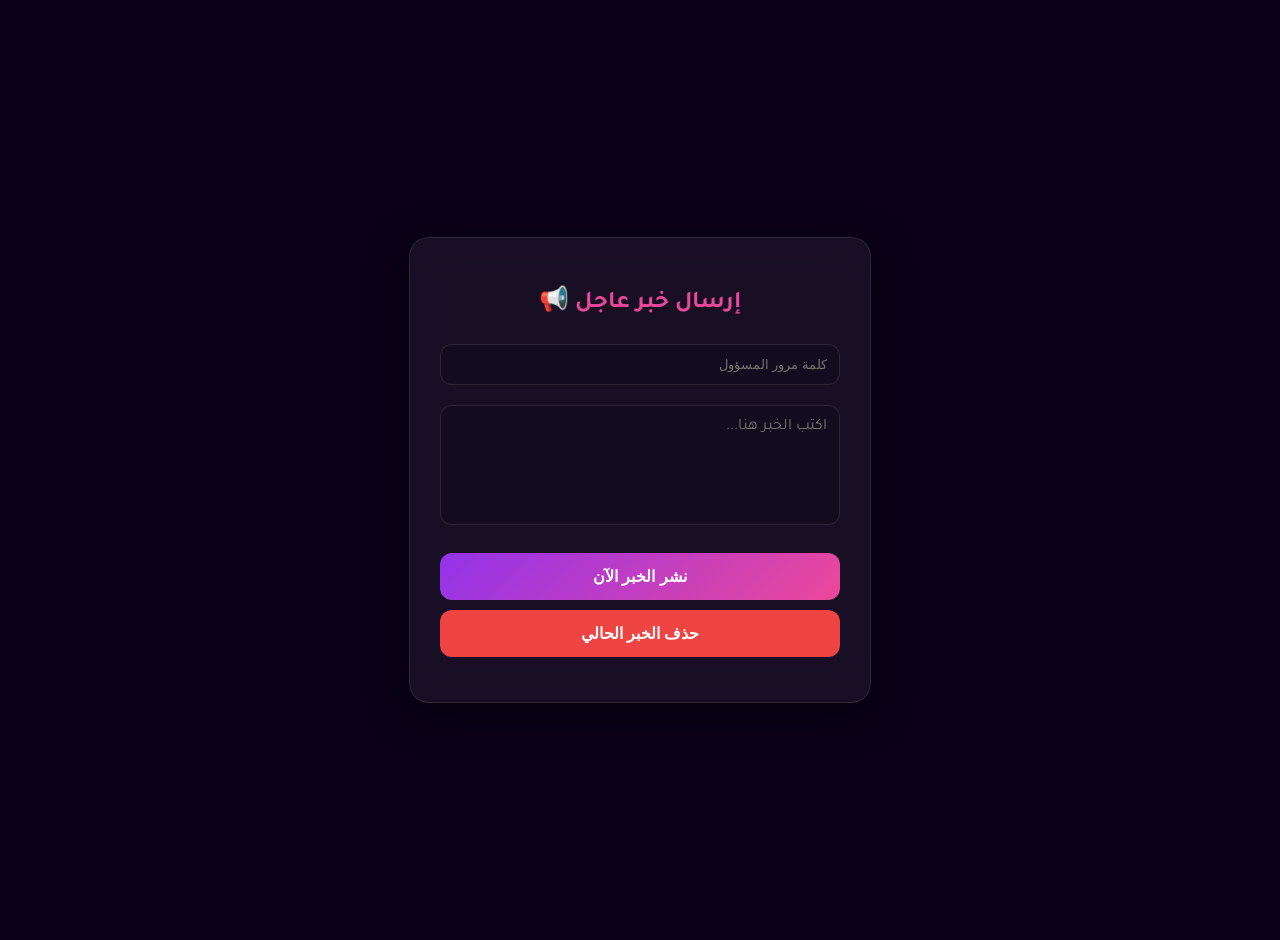
<file: admin_news.html>
<!DOCTYPE html>
<html lang="ar" dir="rtl">
<head>
    <meta charset="UTF-8">
    <meta name="viewport" content="width=device-width, initial-scale=1.0">
    <title>لوحة التحكم - أخبار المنهج</title>
    <link href="https://fonts.googleapis.com/css2?family=Tajawal:wght@400;700;800&display=swap" rel="stylesheet">
    <style>
        :root {
            --bg: #0a0118;
            --card: rgba(255, 255, 255, 0.06);
            --accent: #ec4899;
            --text: #f0e6ff;
        }
        body {
            font-family: 'Tajawal', sans-serif;
            background: var(--bg);
            color: var(--text);
            display: flex;
            align-items: center;
            justify-content: center;
            min-height: 100vh;
            margin: 0;
            padding: 20px;
        }
        .admin-card {
            background: var(--card);
            backdrop-filter: blur(20px);
            border: 1px solid rgba(255, 255, 255, 0.1);
            padding: 30px;
            border-radius: 20px;
            width: 100%;
            max-width: 400px;
            box-shadow: 0 10px 40px rgba(0,0,0,0.5);
        }
        h1 { font-size: 1.5rem; text-align: center; margin-bottom: 25px; color: var(--accent); }
        textarea {
            width: 100%;
            height: 120px;
            background: rgba(0,0,0,0.2);
            border: 1px solid rgba(255,255,255,0.1);
            border-radius: 12px;
            color: white;
            padding: 12px;
            font-family: inherit;
            font-size: 1rem;
            resize: none;
            outline: none;
            margin-bottom: 20px;
            box-sizing: border-box;
        }
        input {
            width: 100%;
            padding: 12px;
            background: rgba(0,0,0,0.2);
            border: 1px solid rgba(255,255,255,0.1);
            border-radius: 12px;
            color: white;
            margin-bottom: 20px;
            outline: none;
            box-sizing: border-box;
        }
        button {
            width: 100%;
            padding: 14px;
            background: linear-gradient(135deg, #9333ea, #ec4899);
            border: none;
            border-radius: 12px;
            color: white;
            font-weight: bold;
            cursor: pointer;
            font-size: 1rem;
            transition: 0.3s;
        }
        button:hover { transform: translateY(-2px); opacity: 0.9; }
        .status { text-align: center; margin-top: 15px; font-size: 0.9rem; }
        .success { color: #22c55e; }
        .error { color: #ef4444; }
    </style>
</head>
<body>
    <div class="admin-card">
        <h1>إرسال خبر عاجل 📢</h1>
        <input type="password" id="admin-pass" placeholder="كلمة مرور المسؤول">
        <textarea id="news-text" placeholder="اكتب الخبر هنا..."></textarea>
        <button onclick="publishNews()">نشر الخبر الآن</button>
        <button onclick="deleteNews()" style="background: #ef4444; margin-top: 10px;">حذف الخبر الحالي</button>
        <div id="status" class="status"></div>
    </div>

    <script>
        const FIREBASE_DB = 'https://almnhag-f48fd-default-rtdb.firebaseio.com';

        async function deleteNews() {
            const pass = document.getElementById('admin-pass').value;
            const status = document.getElementById('status');

            if (!pass) {
                status.textContent = "يرجى إدخال كلمة المرور للحذف";
                status.className = "status error";
                return;
            }

            if (pass !== "amr123") {
                status.textContent = "كلمة المرور خاطئة";
                status.className = "status error";
                return;
            }

            if (!confirm("هل أنت متأكد من حذف الخبر؟ سيختفي من عند جميع الطلاب.")) return;

            status.textContent = "جاري الحذف...";
            try {
                const resp = await fetch(`${FIREBASE_DB}/app_news.json`, { method: 'DELETE' });
                if (resp.ok) {
                    status.textContent = "✅ تم حذف الخبر بنجاح!";
                    status.className = "status success";
                }
            } catch (err) {
                status.textContent = "❌ فشل الحذف.";
                status.className = "status error";
            }
        }

        async function publishNews() {
            const pass = document.getElementById('admin-pass').value;
            const text = document.getElementById('news-text').value;
            const status = document.getElementById('status');

            if (!pass || !text) {
                status.textContent = "يرجى ملء جميع الحقول";
                status.className = "status error";
                return;
            }

            // Simple check (you can change this password)
            if (pass !== "amr123") {
                status.textContent = "كلمة المرور خاطئة";
                status.className = "status error";
                return;
            }

            status.textContent = "جاري النشر...";
            status.className = "status";

            try {
                const resp = await fetch(`${FIREBASE_DB}/app_news.json`, {
                    method: 'PUT',
                    body: JSON.stringify({ text, timestamp: Date.now() }),
                    headers: { 'Content-Type': 'application/json' }
                });

                if (resp.ok) {
                    status.textContent = "✅ تم نشر الخبر بنجاح!";
                    status.className = "status success";
                    document.getElementById('news-text').value = "";
                } else {
                    throw new Error();
                }
            } catch (err) {
                status.textContent = "❌ فشل النشر. تأكد من الإنترنت.";
                status.className = "status error";
            }
        }
    </script>
</body>
</html>
</file>
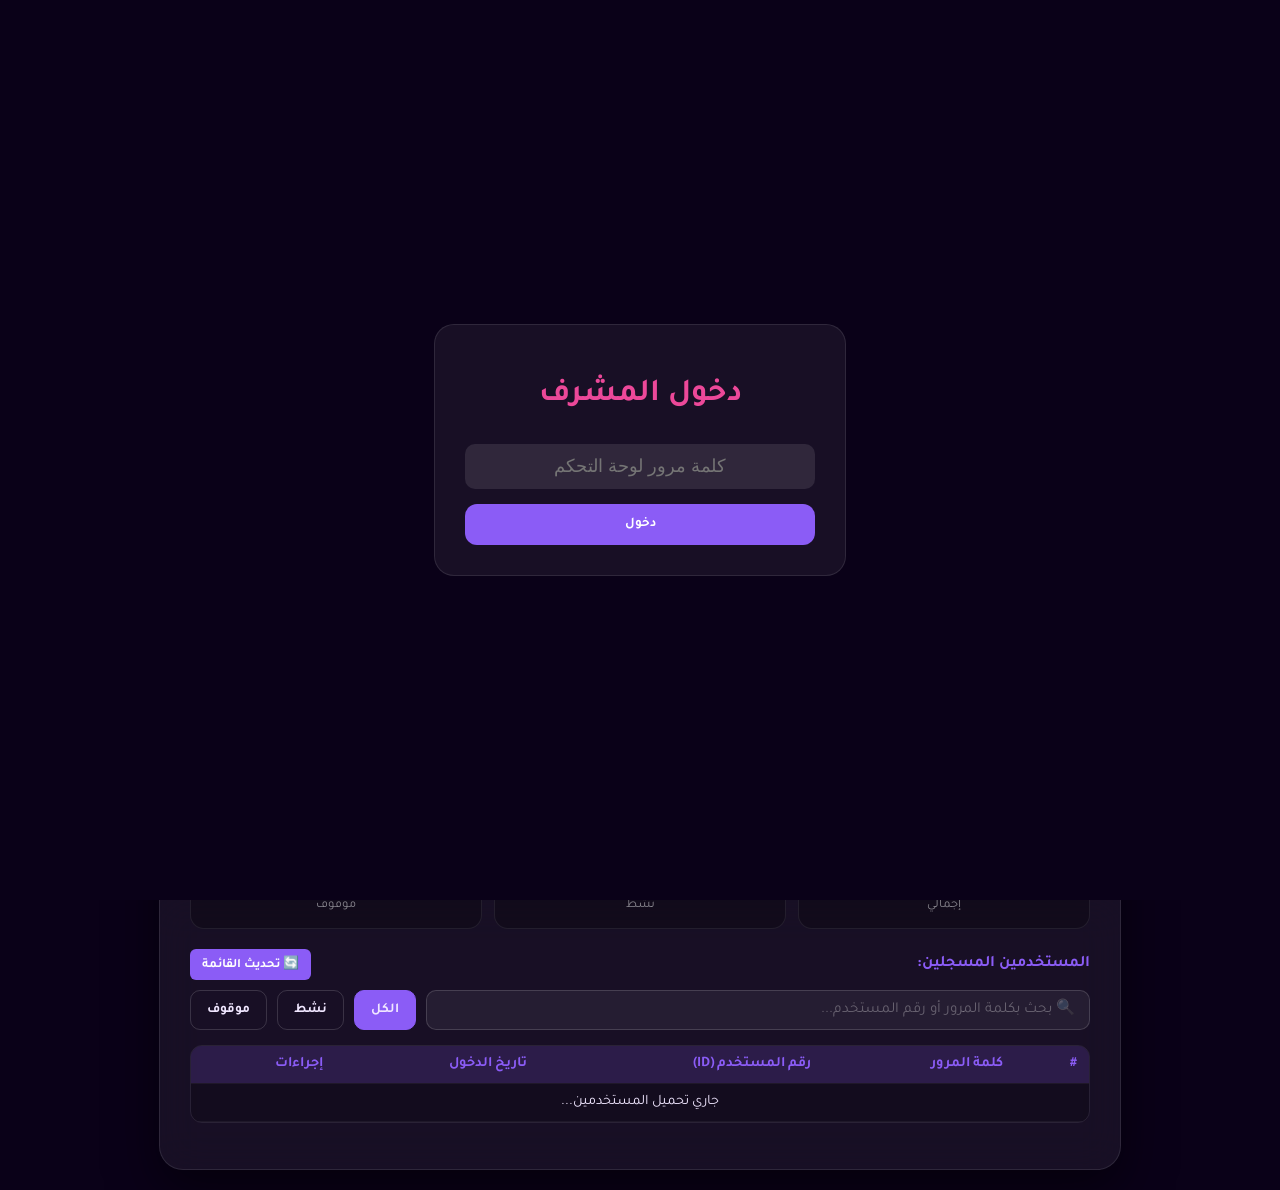
<file: admin_passwords.html>
<!DOCTYPE html>
<html lang="ar" dir="rtl">
<head>
    <meta charset="UTF-8">
    <meta name="viewport" content="width=device-width, initial-scale=1.0">
    <title>إدارة كلمات المرور - المنهج الشامل</title>
    <link href="https://fonts.googleapis.com/css2?family=Tajawal:wght@400;700;800&display=swap" rel="stylesheet">
    <style>
        :root {
            --bg: #0a0118;
            --card: rgba(255, 255, 255, 0.06);
            --accent: #ec4899;
            --secondary: #8b5cf6;
            --text: #f0e6ff;
            --error: #ef4444;
            --success: #10b981;
        }
        body {
            font-family: 'Tajawal', sans-serif;
            background: var(--bg);
            color: var(--text);
            margin: 0;
            padding: 20px;
            display: flex;
            flex-direction: column;
            align-items: center;
            min-height: 100vh;
        }
        .container {
            width: 100%;
            max-width: 900px;
            background: var(--card);
            backdrop-filter: blur(20px);
            border: 1px solid rgba(255, 255, 255, 0.1);
            padding: 30px;
            border-radius: 24px;
            box-shadow: 0 20px 50px rgba(0,0,0,0.5);
        }
        h1 { text-align: center; color: var(--accent); margin-bottom: 30px; }
        
        .json-viewer {
            background: rgba(0, 0, 0, 0.3);
            border-radius: 12px;
            padding: 15px;
            font-family: monospace;
            white-space: pre-wrap;
            word-break: break-all;
            height: 250px;
            overflow-y: auto;
            border: 1px solid rgba(255, 255, 255, 0.1);
            margin-bottom: 20px;
            color: #10b981;
            font-size: 0.9rem;
        }

        .input-group { margin-bottom: 20px; }
        label { display: block; margin-bottom: 8px; font-weight: bold; color: var(--secondary); }
        textarea {
            width: 100%;
            height: 100px;
            background: rgba(255, 255, 255, 0.05);
            border: 1px solid rgba(255, 255, 255, 0.2);
            border-radius: 12px;
            color: white;
            padding: 12px;
            font-family: inherit;
            resize: vertical;
            box-sizing: border-box;
        }

        .actions-grid {
            display: grid;
            grid-template-columns: repeat(auto-fit, minmax(140px, 1fr));
            gap: 12px;
            margin-bottom: 20px;
        }

        .btn {
            padding: 12px;
            border: none;
            border-radius: 12px;
            font-weight: bold;
            cursor: pointer;
            transition: all 0.3s ease;
            font-family: 'Tajawal', sans-serif;
            display: flex;
            align-items: center;
            justify-content: center;
            gap: 8px;
        }
        .btn-get { background: var(--secondary); color: white; }
        .btn-patch { background: #3b82f6; color: white; }
        .btn-post { background: #10b981; color: white; }
        .btn-put { background: #f59e0b; color: white; }
        .btn-delete { background: var(--error); color: white; }
        
        .btn:hover { transform: translateY(-2px); filter: brightness(1.1); }
        .btn:active { transform: scale(0.98); }

        #status {
            text-align: center;
            padding: 10px;
            border-radius: 8px;
            margin-top: 10px;
            font-weight: bold;
        }

        /* Stats Bar */
        .stats-bar {
            display: grid;
            grid-template-columns: repeat(3, 1fr);
            gap: 12px;
            margin-bottom: 20px;
        }
        .stat-card {
            background: rgba(0, 0, 0, 0.25);
            border: 1px solid rgba(255, 255, 255, 0.08);
            border-radius: 14px;
            padding: 14px;
            text-align: center;
        }
        .stat-num {
            font-size: 1.8rem;
            font-weight: 800;
            color: var(--accent);
            line-height: 1;
        }
        .stat-label {
            font-size: 0.8rem;
            color: rgba(255, 255, 255, 0.5);
            margin-top: 4px;
        }

        /* Search & Filter */
        .search-bar {
            display: flex;
            gap: 10px;
            margin-bottom: 15px;
            flex-wrap: wrap;
        }
        .search-bar input[type="text"] {
            flex: 1;
            min-width: 180px;
            padding: 10px 14px;
            border-radius: 10px;
            border: 1px solid rgba(255, 255, 255, 0.15);
            background: rgba(255, 255, 255, 0.06);
            color: white;
            font-family: inherit;
            font-size: 0.95rem;
        }
        .search-bar input[type="text"]::placeholder { color: rgba(255,255,255,0.3); }
        .filter-btn {
            padding: 10px 16px;
            border-radius: 10px;
            border: 1px solid rgba(255, 255, 255, 0.15);
            background: transparent;
            color: var(--text);
            cursor: pointer;
            font-family: inherit;
            font-weight: bold;
            font-size: 0.85rem;
            transition: all 0.2s;
        }
        .filter-btn.active {
            background: var(--secondary);
            border-color: var(--secondary);
        }
        .filter-btn:hover { border-color: var(--secondary); }

        /* Users Table */
        .users-section {
            margin-top: 40px;
            border-top: 1px solid rgba(255, 255, 255, 0.1);
            padding-top: 20px;
        }
        .users-table-wrapper {
            max-height: 600px;
            overflow-y: auto;
            border-radius: 12px;
            border: 1px solid rgba(255, 255, 255, 0.08);
        }
        .users-table {
            width: 100%;
            border-collapse: collapse;
            background: rgba(0, 0, 0, 0.2);
        }
        .users-table th, .users-table td {
            padding: 10px 12px;
            text-align: right;
            border-bottom: 1px solid rgba(255, 255, 255, 0.05);
            font-size: 0.9rem;
        }
        .users-table th {
            background: rgba(139, 92, 246, 0.2);
            color: var(--secondary);
            position: sticky;
            top: 0;
            z-index: 2;
        }
        .users-table tr:hover { background: rgba(255, 255, 255, 0.03); }
        .btn-small {
            padding: 6px 12px;
            font-size: 0.8rem;
            border-radius: 6px;
        }

        /* Pagination */
        .pagination {
            display: flex;
            justify-content: center;
            align-items: center;
            gap: 8px;
            margin-top: 16px;
            flex-wrap: wrap;
        }
        .page-btn {
            padding: 8px 14px;
            border-radius: 8px;
            border: 1px solid rgba(255, 255, 255, 0.15);
            background: transparent;
            color: var(--text);
            cursor: pointer;
            font-family: inherit;
            font-weight: bold;
            font-size: 0.85rem;
            transition: all 0.2s;
        }
        .page-btn:hover { border-color: var(--secondary); }
        .page-btn.active {
            background: var(--secondary);
            border-color: var(--secondary);
        }
        .page-btn:disabled {
            opacity: 0.3;
            cursor: not-allowed;
        }
        .page-info {
            color: rgba(255,255,255,0.5);
            font-size: 0.85rem;
        }

        /* Password Overlay */
        #auth-overlay {
            position: fixed;
            top: 0; left: 0; right: 0; bottom: 0;
            background: var(--bg);
            z-index: 1000;
            display: flex;
            align-items: center;
            justify-content: center;
            padding: 20px;
        }
        .auth-card {
            background: var(--card);
            padding: 30px;
            border-radius: 20px;
            width: 100%;
            max-width: 350px;
            text-align: center;
            border: 1px solid rgba(255, 255, 255, 0.1);
        }
        input[type="password"] {
            width: 100%;
            padding: 12px;
            border-radius: 10px;
            border: none;
            background: rgba(255, 255, 255, 0.1);
            color: white;
            text-align: center;
            margin-bottom: 15px;
            font-size: 1.1rem;
            box-sizing: border-box;
        }
        .hidden { display: none !important; }

        /* Responsive */
        @media (max-width: 600px) {
            .stats-bar { grid-template-columns: repeat(3, 1fr); gap: 6px; }
            .stat-card { padding: 10px 6px; }
            .stat-num { font-size: 1.3rem; }
            .users-table th, .users-table td { padding: 8px 6px; font-size: 0.8rem; }
            .container { padding: 15px; }
        }
    </style>
</head>
<body>

    <!-- Auth Overlay -->
    <div id="auth-overlay">
        <div class="auth-card">
            <h1>دخول المشرف</h1>
            <input type="password" id="admin-pass" placeholder="كلمة مرور لوحة التحكم">
            <button class="btn btn-get" style="width: 100%;" onclick="checkAuth()">دخول</button>
        </div>
    </div>

    <div class="container">
        <h1>إدارة بيانات الموقع</h1>
        
        <label>البيانات الحالية (JSON):</label>
        <div id="json-viewer" class="json-viewer">جاري تحميل البيانات...</div>

        <!-- Add Passwords Section -->
        <div style="background: rgba(16, 185, 129, 0.08); border: 1px solid rgba(16, 185, 129, 0.2); border-radius: 16px; padding: 20px; margin-bottom: 20px;">
            <label style="color: var(--success); font-size: 1.1rem;">➕ إضافة كلمات مرور جديدة:</label>
            <textarea id="passwords-input" placeholder="اكتب كلمات المرور هنا (كل كلمة مرور في سطر جديد)&#10;مثال:&#10;776964284&#10;718007951&#10;730046378" style="width:100%; height:120px; background:rgba(255,255,255,0.05); border:1px solid rgba(255,255,255,0.2); border-radius:12px; color:white; padding:12px; font-family:inherit; resize:vertical; box-sizing:border-box; margin-bottom:12px;"></textarea>
            <div style="display:flex; gap:10px; flex-wrap:wrap;">
                <button class="btn btn-post" onclick="addPasswords()" style="flex:1; min-width:150px;">
                    <span>🔑</span> إضافة كلمات المرور
                </button>
                <button class="btn btn-get" onclick="getDatabase()" style="flex:0.5; min-width:120px;">
                    <span>🔄</span> تحديث العرض
                </button>
            </div>
        </div>

        <!-- Advanced JSON Tools (collapsed) -->
        <details style="margin-bottom: 20px;">
            <summary style="cursor:pointer; color:var(--secondary); font-weight:bold; padding:10px 0;">⚙️ أدوات متقدمة (JSON)</summary>
            <div style="margin-top:10px;">
                <div class="input-group">
                    <label>إدخال بيانات JSON:</label>
                    <textarea id="json-input" placeholder='{"key": "value"}'></textarea>
                </div>
                <div class="actions-grid">
                    <button class="btn btn-patch" onclick="sendRequest('PATCH')">
                        <span>➕</span> إضافة (PATCH)
                    </button>
                    <button class="btn btn-post" onclick="sendRequest('POST')">
                        <span>📝</span> إرسال (POST)
                    </button>
                    <button class="btn btn-put" onclick="sendRequest('PUT')">
                        <span>⚠️</span> استبدال (PUT)
                    </button>
                    <button class="btn btn-delete" onclick="confirmDelete()">
                        <span>🗑️</span> مسح شامل (Delete)
                    </button>
                </div>
            </div>
        </details>

        <div id="status" class="hidden"></div>

        <div class="users-section">
            <!-- Stats -->
            <div class="stats-bar" id="stats-bar">
                <div class="stat-card">
                    <div class="stat-num" id="stat-total">0</div>
                    <div class="stat-label">إجمالي</div>
                </div>
                <div class="stat-card">
                    <div class="stat-num" id="stat-active" style="color: var(--success);">0</div>
                    <div class="stat-label">نشط</div>
                </div>
                <div class="stat-card">
                    <div class="stat-num" id="stat-kicked" style="color: var(--error);">0</div>
                    <div class="stat-label">موقوف</div>
                </div>
            </div>

            <div style="display: flex; justify-content: space-between; align-items: center; margin-bottom: 10px;">
                <label style="margin-bottom:0;">المستخدمين المسجلين:</label>
                <button class="btn btn-get btn-small" onclick="fetchUsers()">🔄 تحديث القائمة</button>
            </div>

            <!-- Search & Filter -->
            <div class="search-bar">
                <input type="text" id="search-input" placeholder="🔍 بحث بكلمة المرور أو رقم المستخدم..." oninput="applyFilters()">
                <button class="filter-btn active" data-filter="all" onclick="setFilter('all')">الكل</button>
                <button class="filter-btn" data-filter="active" onclick="setFilter('active')">نشط</button>
                <button class="filter-btn" data-filter="kicked" onclick="setFilter('kicked')">موقوف</button>
            </div>

            <div class="users-table-wrapper">
                <table class="users-table">
                    <thead>
                        <tr>
                            <th style="width: 50px;">#</th>
                            <th>كلمة المرور</th>
                            <th>رقم المستخدم (ID)</th>
                            <th>تاريخ الدخول</th>
                            <th>إجراءات</th>
                        </tr>
                    </thead>
                    <tbody id="users-list">
                        <tr><td colspan="5" style="text-align:center;">جاري تحميل المستخدمين...</td></tr>
                    </tbody>
                </table>
            </div>

            <!-- Pagination -->
            <div class="pagination" id="pagination"></div>
        </div>
    </div>

    <script>
        const FIREBASE_URL = 'https://almnhag-f48fd-default-rtdb.firebaseio.com/.json';
        const FIREBASE_BASE = 'https://almnhag-f48fd-default-rtdb.firebaseio.com';

        // State
        let allUsers = [];
        let filteredUsers = [];
        let currentPage = 1;
        let currentFilter = 'all';
        const USERS_PER_PAGE = 50;

        function checkAuth() {
            const pass = document.getElementById('admin-pass').value;
            if (pass === 'amr123') {
                document.getElementById('auth-overlay').classList.add('hidden');
                getDatabase();
                fetchUsers();
            } else {
                alert('كلمة المرور غير صحيحة');
            }
        }

        async function fetchUsers() {
            try {
                showStatus('جاري تحديث القائمة...', 'secondary');
                const resp = await fetch(`${FIREBASE_BASE}/active_sessions.json`);
                const data = await resp.json() || {};
                
                const passwords = Object.keys(data);

                if (passwords.length === 0) {
                    allUsers = [];
                    updateStats();
                    renderCurrentPage();
                    showStatus('القائمة فارغة', 'success');
                    return;
                }

                // Convert to array and sort by user_id (ascending)
                allUsers = passwords.map(pw => ({
                    password: pw,
                    ...data[pw]
                })).sort((a, b) => {
                    const idA = Number(a.user_id) || 999999;
                    const idB = Number(b.user_id) || 999999;
                    return idA - idB;
                });

                updateStats();
                currentPage = 1;
                applyFilters();
                showStatus(`تم تحميل ${allUsers.length} مستخدم`, 'success');
            } catch (err) {
                console.error(err);
                showStatus('فشل جلب قائمة المستخدمين', 'error');
            }
        }

        function updateStats() {
            const total = allUsers.length;
            const active = allUsers.filter(u => u.status !== 'kicked').length;
            const kicked = allUsers.filter(u => u.status === 'kicked').length;
            document.getElementById('stat-total').textContent = total;
            document.getElementById('stat-active').textContent = active;
            document.getElementById('stat-kicked').textContent = kicked;
        }

        function setFilter(filter) {
            currentFilter = filter;
            currentPage = 1;
            document.querySelectorAll('.filter-btn').forEach(btn => {
                btn.classList.toggle('active', btn.dataset.filter === filter);
            });
            applyFilters();
        }

        function applyFilters() {
            const search = document.getElementById('search-input').value.trim().toLowerCase();

            filteredUsers = allUsers.filter(user => {
                // Filter by status
                if (currentFilter === 'active' && user.status === 'kicked') return false;
                if (currentFilter === 'kicked' && user.status !== 'kicked') return false;

                // Filter by search
                if (search) {
                    const pw = String(user.password).toLowerCase();
                    const uid = String(user.user_id || '').toLowerCase();
                    if (!pw.includes(search) && !uid.includes(search)) return false;
                }

                return true;
            });

            // Ensure current page is valid
            const maxPage = Math.max(1, Math.ceil(filteredUsers.length / USERS_PER_PAGE));
            if (currentPage > maxPage) currentPage = maxPage;

            renderCurrentPage();
            renderPagination();
        }

        function renderCurrentPage() {
            const tbody = document.getElementById('users-list');

            if (filteredUsers.length === 0) {
                tbody.innerHTML = '<tr><td colspan="5" style="text-align:center;">لا يوجد نتائج</td></tr>';
                document.getElementById('pagination').innerHTML = '';
                return;
            }

            const start = (currentPage - 1) * USERS_PER_PAGE;
            const end = Math.min(start + USERS_PER_PAGE, filteredUsers.length);
            const pageUsers = filteredUsers.slice(start, end);

            // Use DocumentFragment for performance
            const fragment = document.createDocumentFragment();

            pageUsers.forEach((user, i) => {
                const globalIndex = start + i + 1;
                const date = user.last_active ? new Date(user.last_active * 1000).toLocaleString('ar-YE') : '---';
                const isKicked = user.status === 'kicked';
                const statusText = isKicked 
                    ? '<span style="color:#ef4444">❌ موقوف</span>' 
                    : '<span style="color:#10b981">● نشط</span>';

                const tr = document.createElement('tr');
                // Escape password for onclick - use data attribute instead
                tr.innerHTML = `
                    <td>${globalIndex}</td>
                    <td style="color:var(--accent); font-weight:bold; word-break:break-all;">${escapeHtml(user.password)}</td>
                    <td>${user.user_id || '---'}</td>
                    <td style="font-size:0.82rem;">${date}<br>${statusText}</td>
                    <td style="display:flex; gap:5px; flex-wrap:wrap;">
                        <button class="btn btn-delete btn-small" data-action="kick" data-pw="${escapeAttr(user.password)}" ${isKicked ? 'disabled' : ''}>طرد</button>
                        <button class="btn btn-put btn-small" data-action="reset" data-pw="${escapeAttr(user.password)}">تصفير</button>
                    </td>
                `;
                fragment.appendChild(tr);
            });

            tbody.innerHTML = '';
            tbody.appendChild(fragment);

            // Attach event listeners via delegation (already handled below)
        }

        function renderPagination() {
            const totalPages = Math.max(1, Math.ceil(filteredUsers.length / USERS_PER_PAGE));
            const container = document.getElementById('pagination');

            if (totalPages <= 1) {
                container.innerHTML = `<span class="page-info">عرض ${filteredUsers.length} مستخدم</span>`;
                return;
            }

            let html = '';

            // Previous button
            html += `<button class="page-btn" onclick="goToPage(${currentPage - 1})" ${currentPage === 1 ? 'disabled' : ''}>→ السابق</button>`;

            // Page numbers - show smart range
            const pages = getPageRange(currentPage, totalPages);
            let lastPage = 0;
            pages.forEach(p => {
                if (p - lastPage > 1) {
                    html += `<span class="page-info">...</span>`;
                }
                html += `<button class="page-btn ${p === currentPage ? 'active' : ''}" onclick="goToPage(${p})">${p}</button>`;
                lastPage = p;
            });

            // Next button
            html += `<button class="page-btn" onclick="goToPage(${currentPage + 1})" ${currentPage === totalPages ? 'disabled' : ''}">التالي ←</button>`;

            // Info
            const start = (currentPage - 1) * USERS_PER_PAGE + 1;
            const end = Math.min(currentPage * USERS_PER_PAGE, filteredUsers.length);
            html += `<div style="width:100%; text-align:center;"><span class="page-info">${start}-${end} من ${filteredUsers.length}</span></div>`;

            container.innerHTML = html;
        }

        function getPageRange(current, total) {
            const pages = new Set();
            // Always show first and last
            pages.add(1);
            pages.add(total);
            // Show current and neighbors
            for (let i = Math.max(1, current - 2); i <= Math.min(total, current + 2); i++) {
                pages.add(i);
            }
            return [...pages].sort((a, b) => a - b);
        }

        function goToPage(page) {
            const totalPages = Math.ceil(filteredUsers.length / USERS_PER_PAGE);
            if (page < 1 || page > totalPages) return;
            currentPage = page;
            renderCurrentPage();
            renderPagination();
            // Scroll to table top
            document.querySelector('.users-table-wrapper')?.scrollTo(0, 0);
        }

        // Event delegation for kick/reset buttons
        document.getElementById('users-list').addEventListener('click', (e) => {
            const btn = e.target.closest('[data-action]');
            if (!btn) return;
            const action = btn.dataset.action;
            const pw = btn.dataset.pw;
            if (action === 'kick') kickUser(pw);
            if (action === 'reset') resetUser(pw);
        });

        async function kickUser(password) {
            if (!confirm(`هل أنت متأكد من طرد المستخدم (${password})؟ سيتم إيقاف الكرت نهائياً.`)) return;
            
            try {
                const encodedPw = encodeURIComponent(password).replace(/\./g, '%2E');
                const resp = await fetch(`${FIREBASE_BASE}/active_sessions/${encodedPw}.json`, {
                    method: 'PATCH',
                    body: JSON.stringify({ status: 'kicked' }),
                    headers: { 'Content-Type': 'application/json' }
                });
                if (resp.ok) {
                    // Update local data instead of re-fetching
                    const user = allUsers.find(u => u.password === password);
                    if (user) user.status = 'kicked';
                    updateStats();
                    applyFilters();
                    showStatus('تم الطرد والإيقاف بنجاح ✅', 'success');
                }
            } catch (err) {
                showStatus('فشل الطرد ❌', 'error');
            }
        }

        async function resetUser(password) {
            if (!confirm(`هل أنت متأكد من تصفير كلمة المرور (${password})؟ سيتم مسح سجلها.`)) return;
            
            try {
                const encodedPw = encodeURIComponent(password).replace(/\./g, '%2E');
                // Delete from active_sessions
                const resp = await fetch(`${FIREBASE_BASE}/active_sessions/${encodedPw}.json`, {
                    method: 'DELETE'
                });
                // Also delete from used_passwords so it can be reused
                await fetch(`${FIREBASE_BASE}/used_passwords/${encodedPw}.json`, {
                    method: 'DELETE'
                }).catch(() => {});

                if (resp.ok) {
                    // Update local data
                    allUsers = allUsers.filter(u => u.password !== password);
                    updateStats();
                    applyFilters();
                    showStatus('تم التصفير بنجاح ✅', 'success');
                }
            } catch (err) {
                showStatus('فشل التصفير ❌', 'error');
            }
        }

        async function getDatabase() {
            showStatus('جاري التحميل...', 'secondary');
            try {
                const resp = await fetch(FIREBASE_URL);
                const data = await resp.json();
                document.getElementById('json-viewer').textContent = JSON.stringify(data, null, 4);
                showStatus('تم تحديث البيانات', 'success');
            } catch (err) {
                showStatus('خطأ في الاتصال', 'error');
            }
        }

        async function addPasswords() {
            const input = document.getElementById('passwords-input').value.trim();
            if (!input) {
                alert('يرجى إدخال كلمات المرور أولاً');
                return;
            }

            // Parse passwords: one per line, trim whitespace, remove empty
            const passwords = input.split('\n')
                .map(p => p.trim())
                .filter(p => p.length > 0);

            if (passwords.length === 0) {
                alert('لم يتم العثور على كلمات مرور صالحة');
                return;
            }

            showStatus(`جاري إضافة ${passwords.length} كلمة مرور...`, 'secondary');

            try {
                // Build the object: { "password1": "password1", "password2": "password2", ... }
                const passwordsObj = {};
                passwords.forEach(pw => {
                    passwordsObj[pw] = pw;
                });

                // PATCH to /passwords/ node (merges with existing)
                const resp = await fetch(`${FIREBASE_BASE}/passwords.json`, {
                    method: 'PATCH',
                    body: JSON.stringify(passwordsObj),
                    headers: { 'Content-Type': 'application/json' }
                });

                if (resp.ok) {
                    showStatus(`تم إضافة ${passwords.length} كلمة مرور بنجاح ✅`, 'success');
                    document.getElementById('passwords-input').value = '';
                    getDatabase();
                } else {
                    showStatus('فشلت الإضافة ❌: ' + resp.status, 'error');
                }
            } catch (err) {
                showStatus('خطأ في الاتصال ❌', 'error');
            }
        }

        async function sendRequest(method) {
            const input = document.getElementById('json-input').value.trim();
            if (!input && method !== 'GET' && method !== 'DELETE') {
                alert('يرجى إدخال بيانات أولاً');
                return;
            }

            let data;
            try {
                data = JSON.parse(input);
            } catch (e) {
                data = input; 
            }

            showStatus('جاري التنفيذ...', 'secondary');

            try {
                const resp = await fetch(FIREBASE_URL, {
                    method: method,
                    body: (method !== 'GET' && method !== 'DELETE') ? JSON.stringify(data) : undefined,
                    headers: { 'Content-Type': 'application/json' }
                });

                if (resp.ok) {
                    showStatus('تمت العملية بنجاح ✅', 'success');
                    getDatabase();
                    document.getElementById('json-input').value = '';
                } else {
                    showStatus('فشلت العملية ❌: ' + resp.status, 'error');
                }
            } catch (err) {
                showStatus('خطأ في الاتصال ❌', 'error');
            }
        }

        function confirmDelete() {
            if (confirm('⚠️ تحذير: أنت على وشك مسح قاعدة البيانات بالكامل! هل أنت متأكد؟')) {
                sendRequest('DELETE');
            }
        }

        function showStatus(text, type) {
            const status = document.getElementById('status');
            status.textContent = text;
            status.classList.remove('hidden');
            status.style.color = type === 'error' ? '#ef4444' : (type === 'success' ? '#10b981' : '#8b5cf6');
            
            if (type === 'success') {
                setTimeout(() => status.classList.add('hidden'), 3000);
            }
        }

        // Helper: escape HTML to prevent XSS
        function escapeHtml(str) {
            const div = document.createElement('div');
            div.textContent = str;
            return div.innerHTML;
        }

        // Helper: escape for HTML attributes
        function escapeAttr(str) {
            return String(str).replace(/&/g, '&amp;').replace(/"/g, '&quot;').replace(/'/g, '&#39;').replace(/</g, '&lt;').replace(/>/g, '&gt;');
        }

        // Allow Enter key in auth
        document.getElementById('admin-pass').addEventListener('keypress', (e) => {
            if (e.key === 'Enter') checkAuth();
        });
    </script>
</body>
</html>
</file>
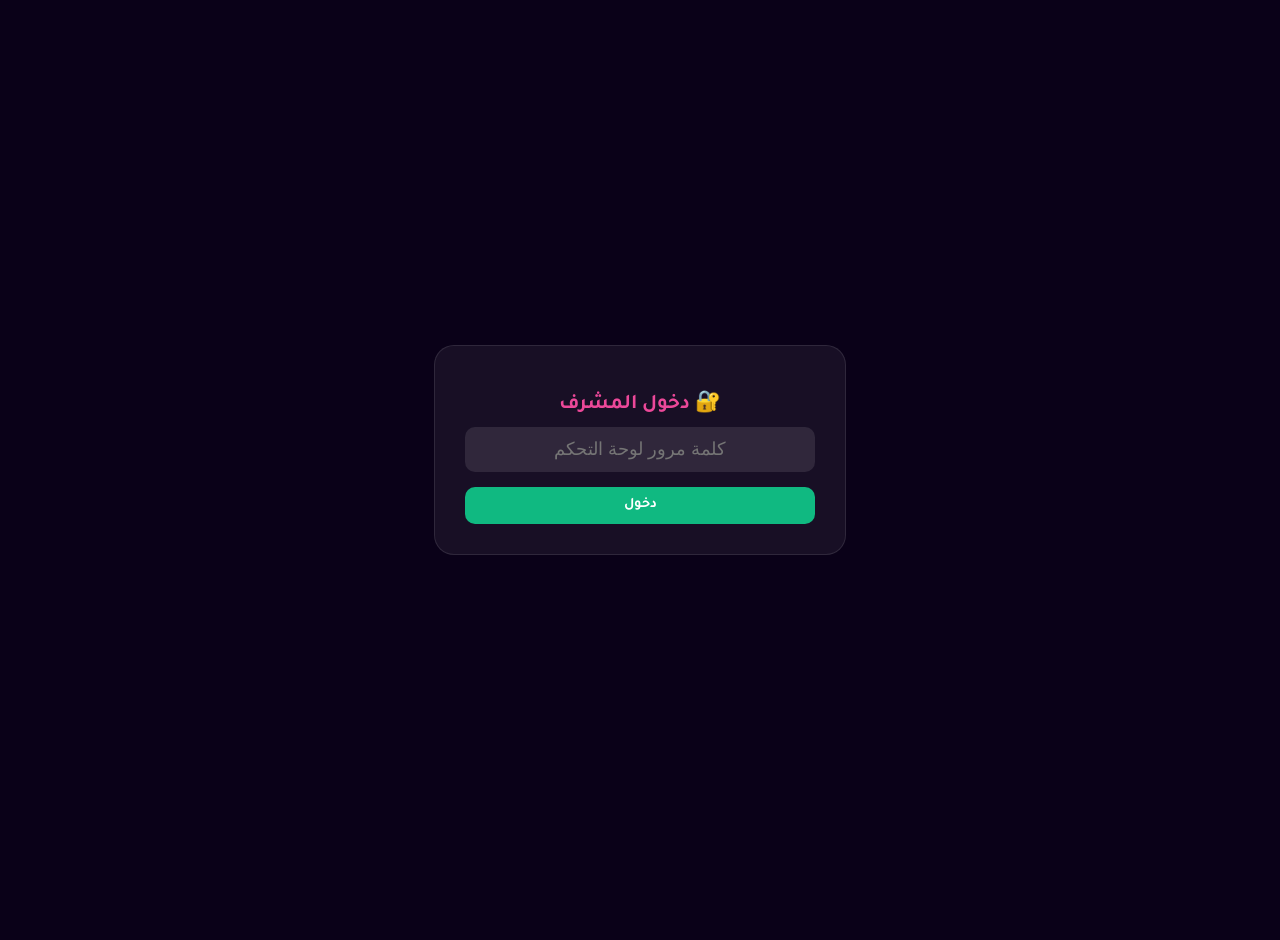
<file: admin_requests.html>
<!DOCTYPE html>
<html lang="ar" dir="rtl">
<head>
    <meta charset="UTF-8">
    <meta name="viewport" content="width=device-width, initial-scale=1.0">
    <title>إدارة طلبات كلمات المرور - المنهج الشامل</title>
    <link href="https://fonts.googleapis.com/css2?family=Tajawal:wght@400;700;800&display=swap" rel="stylesheet">
    <style>
        :root {
            --bg: #0a0118;
            --card: rgba(255, 255, 255, 0.06);
            --accent: #ec4899;
            --secondary: #8b5cf6;
            --text: #f0e6ff;
            --error: #ef4444;
            --success: #10b981;
            --warning: #f59e0b;
        }
        body {
            font-family: 'Tajawal', sans-serif;
            background: var(--bg);
            color: var(--text);
            margin: 0; padding: 20px;
            display: flex; flex-direction: column; align-items: center;
            min-height: 100vh;
        }
        .container {
            width: 100%; max-width: 900px;
            background: var(--card);
            backdrop-filter: blur(20px);
            border: 1px solid rgba(255,255,255,0.1);
            padding: 30px; border-radius: 24px;
            box-shadow: 0 20px 50px rgba(0,0,0,0.5);
        }
        h1 { text-align: center; color: var(--accent); margin-bottom: 10px; }
        .subtitle { text-align: center; color: rgba(255,255,255,0.5); margin-bottom: 25px; font-size: 0.9rem; }

        .stats-bar {
            display: grid; grid-template-columns: repeat(3, 1fr);
            gap: 12px; margin-bottom: 20px;
        }
        .stat-card {
            background: rgba(0,0,0,0.25);
            border: 1px solid rgba(255,255,255,0.08);
            border-radius: 14px; padding: 14px; text-align: center;
        }
        .stat-num { font-size: 1.8rem; font-weight: 800; color: var(--accent); line-height: 1; }
        .stat-label { font-size: 0.8rem; color: rgba(255,255,255,0.5); margin-top: 4px; }

        .filter-bar {
            display: flex; gap: 8px; margin-bottom: 15px; flex-wrap: wrap;
        }
        .filter-btn {
            padding: 8px 16px; border-radius: 10px;
            border: 1px solid rgba(255,255,255,0.15);
            background: transparent; color: var(--text);
            cursor: pointer; font-family: inherit; font-weight: bold; font-size: 0.85rem;
            transition: all 0.2s;
        }
        .filter-btn.active { background: var(--secondary); border-color: var(--secondary); }
        .filter-btn:hover { border-color: var(--secondary); }

        .requests-list { display: flex; flex-direction: column; gap: 12px; }

        .request-card {
            background: rgba(0,0,0,0.25);
            border: 1px solid rgba(255,255,255,0.08);
            border-radius: 16px; padding: 18px;
            transition: all 0.3s;
        }
        .request-card:hover { border-color: rgba(255,255,255,0.15); }
        .request-card.approved { border-right: 4px solid var(--success); }
        .request-card.rejected { border-right: 4px solid var(--error); opacity: 0.6; }
        .request-card.pending { border-right: 4px solid var(--warning); }

        .request-header { display: flex; justify-content: space-between; align-items: center; margin-bottom: 12px; }
        .request-status {
            padding: 4px 12px; border-radius: 20px; font-size: 0.8rem; font-weight: bold;
        }
        .status-pending { background: rgba(245,158,11,0.2); color: var(--warning); }
        .status-approved { background: rgba(16,185,129,0.2); color: var(--success); }
        .status-rejected { background: rgba(239,68,68,0.2); color: var(--error); }

        .request-info { display: grid; grid-template-columns: 1fr 1fr; gap: 8px; margin-bottom: 12px; }
        .info-item { display: flex; align-items: center; gap: 6px; font-size: 0.95rem; }
        .info-label { color: rgba(255,255,255,0.5); }

        .request-date { font-size: 0.8rem; color: rgba(255,255,255,0.4); margin-bottom: 12px; }

        .request-actions { display: flex; gap: 8px; flex-wrap: wrap; }
        .btn {
            padding: 10px 18px; border: none; border-radius: 10px;
            font-weight: bold; cursor: pointer; font-family: 'Tajawal', sans-serif;
            display: flex; align-items: center; gap: 6px;
            transition: all 0.2s; font-size: 0.9rem;
        }
        .btn:hover { transform: translateY(-1px); filter: brightness(1.1); }
        .btn:disabled { opacity: 0.4; cursor: not-allowed; transform: none; }
        .btn-accept { background: var(--success); color: white; }
        .btn-reject { background: var(--error); color: white; }
        .btn-whatsapp { background: #25D366; color: white; }
        .btn-refresh { background: var(--secondary); color: white; }

        .password-display {
            background: rgba(16,185,129,0.1); border: 1px solid rgba(16,185,129,0.3);
            border-radius: 10px; padding: 10px 14px; margin-top: 10px;
            display: flex; align-items: center; justify-content: space-between;
        }
        .password-display .pw-text { font-weight: 800; color: var(--success); font-size: 1.1rem; letter-spacing: 1px; }
        .btn-copy {
            padding: 6px 12px; border-radius: 8px; border: none;
            background: rgba(255,255,255,0.1); color: white;
            cursor: pointer; font-family: inherit; font-size: 0.8rem;
        }

        .empty-state { text-align: center; padding: 40px; color: rgba(255,255,255,0.4); }
        .empty-state .icon { font-size: 3rem; margin-bottom: 10px; }

        #status-msg {
            text-align: center; padding: 10px; border-radius: 8px;
            margin-bottom: 15px; font-weight: bold;
        }
        .hidden { display: none !important; }

        /* Auth */
        #auth-overlay {
            position: fixed; top: 0; left: 0; right: 0; bottom: 0;
            background: var(--bg); z-index: 1000;
            display: flex; align-items: center; justify-content: center; padding: 20px;
        }
        .auth-card {
            background: var(--card); padding: 30px; border-radius: 20px;
            width: 100%; max-width: 350px; text-align: center;
            border: 1px solid rgba(255,255,255,0.1);
        }
        .auth-card input {
            width: 100%; padding: 12px; border-radius: 10px; border: none;
            background: rgba(255,255,255,0.1); color: white;
            text-align: center; margin-bottom: 15px; font-size: 1.1rem; box-sizing: border-box;
        }
        .auth-card .btn { width: 100%; justify-content: center; }

        @media (max-width: 600px) {
            .request-info { grid-template-columns: 1fr; }
            .stats-bar { gap: 6px; }
            .stat-num { font-size: 1.3rem; }
            .container { padding: 15px; }
        }
    </style>
</head>
<body>

    <!-- Auth -->
    <div id="auth-overlay">
        <div class="auth-card">
            <h1 style="font-size:1.3rem;">🔐 دخول المشرف</h1>
            <input type="password" id="admin-pass" placeholder="كلمة مرور لوحة التحكم">
            <button class="btn btn-accept" onclick="checkAuth()">دخول</button>
        </div>
    </div>

    <div class="container">
        <h1>📋 إدارة طلبات كلمات المرور</h1>
        <p class="subtitle">قبول أو رفض طلبات الطلاب للحصول على كلمة مرور</p>

        <div style="display:flex; gap:10px; margin-bottom:20px; flex-wrap:wrap;">
            <button class="btn btn-refresh" onclick="loadRequests()" style="flex:1;">🔄 تحديث الطلبات</button>
            <a href="admin_passwords.html" class="btn" style="flex:1; background:rgba(255,255,255,0.1); color:var(--text); text-decoration:none; justify-content:center;">⚙️ إدارة كلمات المرور</a>
        </div>

        <div style="display:flex; gap:10px; margin-bottom:20px; flex-wrap:wrap;">
            <button class="btn btn-accept" onclick="acceptAllPending()" style="flex:1; justify-content:center; font-size:0.85rem;">✅ قبول كل الطلبات المنتظرة</button>
            <button class="btn btn-reject" onclick="rejectAllPending()" style="flex:1; justify-content:center; font-size:0.85rem;">❌ رفض كل الطلبات المنتظرة</button>
        </div>

        <div id="status-msg" class="hidden"></div>

        <div class="stats-bar">
            <div class="stat-card">
                <div class="stat-num" id="stat-pending" style="color:var(--warning);">0</div>
                <div class="stat-label">قيد الانتظار</div>
            </div>
            <div class="stat-card">
                <div class="stat-num" id="stat-approved" style="color:var(--success);">0</div>
                <div class="stat-label">مقبول</div>
            </div>
            <div class="stat-card">
                <div class="stat-num" id="stat-rejected" style="color:var(--error);">0</div>
                <div class="stat-label">مرفوض</div>
            </div>
        </div>

        <div class="filter-bar">
            <button class="filter-btn active" data-filter="pending" onclick="setFilter('pending')">⏳ قيد الانتظار</button>
            <button class="filter-btn" data-filter="approved" onclick="setFilter('approved')">✅ مقبول</button>
            <button class="filter-btn" data-filter="rejected" onclick="setFilter('rejected')">❌ مرفوض</button>
            <button class="filter-btn" data-filter="all" onclick="setFilter('all')">الكل</button>
        </div>

        <div class="requests-list" id="requests-list">
            <div class="empty-state">
                <div class="icon">📭</div>
                <p>جاري التحميل...</p>
            </div>
        </div>
    </div>

<script>
    const FIREBASE_BASE = 'https://almnhag-f48fd-default-rtdb.firebaseio.com';
    let allRequests = [];
    let currentFilter = 'pending';

    function checkAuth() {
        const pass = document.getElementById('admin-pass').value;
        if (pass === 'amr123') {
            document.getElementById('auth-overlay').classList.add('hidden');
            loadRequests();
        } else {
            alert('كلمة المرور غير صحيحة');
        }
    }
    document.getElementById('admin-pass').addEventListener('keypress', e => {
        if (e.key === 'Enter') checkAuth();
    });

    async function loadRequests() {
        showStatus('جاري تحميل الطلبات...', 'info');
        try {
            const resp = await fetch(`${FIREBASE_BASE}/password_requests.json`);
            const data = await resp.json();
            if (!data) {
                allRequests = [];
            } else {
                allRequests = Object.entries(data).map(([id, req]) => ({ id, ...req }));
                allRequests.sort((a, b) => (b.timestamp || 0) - (a.timestamp || 0));
            }
            updateStats();
            renderRequests();
            showStatus(`تم تحميل ${allRequests.length} طلب`, 'success');
        } catch (err) {
            showStatus('فشل تحميل الطلبات ❌', 'error');
        }
    }

    function updateStats() {
        document.getElementById('stat-pending').textContent = allRequests.filter(r => r.status === 'pending').length;
        document.getElementById('stat-approved').textContent = allRequests.filter(r => r.status === 'approved').length;
        document.getElementById('stat-rejected').textContent = allRequests.filter(r => r.status === 'rejected').length;
    }

    function setFilter(filter) {
        currentFilter = filter;
        document.querySelectorAll('.filter-btn').forEach(btn => {
            btn.classList.toggle('active', btn.dataset.filter === filter);
        });
        renderRequests();
    }

    function renderRequests() {
        const container = document.getElementById('requests-list');
        let filtered = currentFilter === 'all' ? allRequests : allRequests.filter(r => r.status === currentFilter);

        if (filtered.length === 0) {
            container.innerHTML = `<div class="empty-state"><div class="icon">📭</div><p>لا توجد طلبات ${currentFilter === 'pending' ? 'قيد الانتظار' : ''}</p></div>`;
            return;
        }

        container.innerHTML = filtered.map(req => {
            const date = req.timestamp ? new Date(req.timestamp * 1000).toLocaleString('ar-YE') : 'غير محدد';
            const statusClass = req.status || 'pending';
            const statusLabel = req.status === 'approved' ? '✅ مقبول' : req.status === 'rejected' ? '❌ مرفوض' : '⏳ قيد الانتظار';
            const statusBadge = req.status === 'approved' ? 'status-approved' : req.status === 'rejected' ? 'status-rejected' : 'status-pending';

            let actionsHtml = '';
            if (req.status === 'pending') {
                actionsHtml = `
                    <button class="btn btn-accept" onclick="acceptRequest('${req.id}', '${escapeAttr(req.name)}', '${escapeAttr(req.phone)}')">✅ قبول وإنشاء كلمة مرور</button>
                    <button class="btn btn-reject" onclick="rejectRequest('${req.id}')">❌ رفض</button>
                    <button class="btn btn-whatsapp" onclick="openWhatsApp('${escapeAttr(req.name)}', '${escapeAttr(req.phone)}', '${escapeAttr(req.school || '')}')">💬 واتساب</button>
                `;
            } else if (req.status === 'approved') {
                actionsHtml = `
                    <div class="password-display">
                        <span>🔑 كلمة المرور: <span class="pw-text">${req.generated_password || '---'}</span></span>
                        <button class="btn-copy" onclick="copyText('${req.generated_password || ''}')">📋 نسخ</button>
                    </div>
                    <button class="btn btn-whatsapp" style="margin-top:8px;" onclick="sendPasswordWhatsApp('${escapeAttr(req.name)}', '${escapeAttr(req.phone)}', '${req.generated_password || ''}')">💬 إرسال الكلمة عبر واتساب</button>
                `;
            }

            return `
                <div class="request-card ${statusClass}">
                    <div class="request-header">
                        <span style="font-weight:bold; font-size:1.05rem;">طلب من: ${escapeHtml(req.name || 'غير معروف')}</span>
                        <span class="request-status ${statusBadge}">${statusLabel}</span>
                    </div>
                    <div class="request-info">
                        <div class="info-item">👤 <span class="info-label">الاسم:</span> <strong>${escapeHtml(req.name || '---')}</strong></div>
                        <div class="info-item">🏫 <span class="info-label">الثانوية:</span> <strong>${escapeHtml(req.school || 'غير محدد')}</strong></div>
                        <div class="info-item">📱 <span class="info-label">الهاتف:</span> <strong>${escapeHtml(req.phone || '---')}</strong></div>
                    </div>
                    <div class="request-date">📅 ${date}</div>
                    <div class="request-actions">${actionsHtml}</div>
                </div>
            `;
        }).join('');
    }

    function normalizePhone(phone) {
        if (!phone) return '';
        const arabicDigits = /[٠١٢٣٤٥٦٧٨٩]/g;
        let normalized = String(phone).replace(arabicDigits, function (d) {
            return d.charCodeAt(0) - 1632;
        });
        normalized = normalized.replace(/\D/g, '');
        if (normalized.startsWith('00967')) {
            normalized = normalized.slice(5);
        } else if (normalized.startsWith('967')) {
            normalized = normalized.slice(3);
        } else if (normalized.startsWith('0')) {
            normalized = normalized.slice(1);
        }
        if (normalized.length > 9) {
            normalized = normalized.slice(-9);
        }
        return normalized;
    }

    function getWhatsAppNumber(phone) {
        const clean = normalizePhone(phone);
        return '967' + clean;
    }

    function generatePassword() {
        return Math.floor(100000000 + Math.random() * 900000000).toString();
    }

    async function acceptRequest(id, name, phone) {
        const cleanPw = normalizePhone(phone);
        if (!confirm(`هل تريد قبول طلب "${name}" وإضافة رقم هاتفه (${cleanPw}) ككلمة مرور؟`)) return;
        showStatus('جاري إضافة كلمة المرور...', 'info');

        try {
            // كلمة المرور = رقم هاتف الطالب المنظف
            const newPassword = cleanPw;

            // 1. Add phone as password to /passwords/
            const pwObj = {};
            pwObj[newPassword] = newPassword;
            const addResp = await fetch(`${FIREBASE_BASE}/passwords.json`, {
                method: 'PATCH',
                body: JSON.stringify(pwObj),
                headers: { 'Content-Type': 'application/json' }
            });

            if (!addResp.ok) {
                throw new Error('فشل إضافة كلمة المرور لقاعدة البيانات');
            }

            // 2. Update request status
            const updateResp = await fetch(`${FIREBASE_BASE}/password_requests/${id}.json`, {
                method: 'PATCH',
                body: JSON.stringify({
                    status: 'approved',
                    generated_password: newPassword,
                    approved_at: Date.now() / 1000
                }),
                headers: { 'Content-Type': 'application/json' }
            });

            if (!updateResp.ok) {
                throw new Error('فشل تحديث حالة الطلب');
            }

            // Update local
            const req = allRequests.find(r => r.id === id);
            if (req) {
                req.status = 'approved';
                req.generated_password = newPassword;
            }
            updateStats();
            renderRequests();
            showStatus(`تم قبول الطلب ✅ كلمة المرور: ${newPassword}`, 'success');
        } catch (err) {
            showStatus('فشل قبول الطلب ❌ ' + err.message, 'error');
        }
    }

    async function rejectRequest(id) {
        if (!confirm('هل تريد رفض هذا الطلب؟')) return;
        try {
            await fetch(`${FIREBASE_BASE}/password_requests/${id}.json`, {
                method: 'PATCH',
                body: JSON.stringify({ status: 'rejected', rejected_at: Date.now() / 1000 }),
                headers: { 'Content-Type': 'application/json' }
            });
            const req = allRequests.find(r => r.id === id);
            if (req) req.status = 'rejected';
            updateStats();
            renderRequests();
            showStatus('تم رفض الطلب', 'success');
        } catch (err) {
            showStatus('فشل رفض الطلب ❌', 'error');
        }
    }

    async function acceptAllPending() {
        const pending = allRequests.filter(r => r.status === 'pending');
        if (pending.length === 0) {
            alert('لا توجد طلبات قيد الانتظار لقبولها');
            return;
        }
        if (!confirm(`هل أنت متأكد من قبول جميع الطلبات قيد الانتظار عدد (${pending.length})؟`)) return;
        
        showStatus('جاري قبول جميع الطلبات وتوحيد التنسيقات...', 'info');
        
        let successCount = 0;
        let passwordsPatch = {};
        
        pending.forEach(req => {
            const cleanPw = normalizePhone(req.phone);
            if (cleanPw) {
                passwordsPatch[cleanPw] = cleanPw;
            }
        });
        
        try {
            if (Object.keys(passwordsPatch).length > 0) {
                const addResp = await fetch(`${FIREBASE_BASE}/passwords.json`, {
                    method: 'PATCH',
                    body: JSON.stringify(passwordsPatch),
                    headers: { 'Content-Type': 'application/json' }
                });
                if (!addResp.ok) throw new Error('فشل إضافة كلمات المرور الجماعية');
            }
            
            const updatePromises = pending.map(async (req) => {
                const cleanPw = normalizePhone(req.phone);
                try {
                    await fetch(`${FIREBASE_BASE}/password_requests/${req.id}.json`, {
                        method: 'PATCH',
                        body: JSON.stringify({
                            status: 'approved',
                            generated_password: cleanPw,
                            approved_at: Date.now() / 1000
                        }),
                        headers: { 'Content-Type': 'application/json' }
                    });
                    
                    req.status = 'approved';
                    req.generated_password = cleanPw;
                    successCount++;
                } catch (e) {
                    console.error('Failed to update request', req.id);
                }
            });
            
            await Promise.all(updatePromises);
            
            updateStats();
            renderRequests();
            showStatus(`تم قبول ${successCount} طلب بنجاح ✅`, 'success');
        } catch (err) {
            showStatus('فشل القبول الجماعي ❌ ' + err.message, 'error');
        }
    }

    async function rejectAllPending() {
        const pending = allRequests.filter(r => r.status === 'pending');
        if (pending.length === 0) {
            alert('لا توجد طلبات قيد الانتظار لرفضها');
            return;
        }
        if (!confirm(`هل أنت متأكد من رفض جميع الطلبات قيد الانتظار عدد (${pending.length})؟`)) return;
        
        showStatus('جاري رفض جميع الطلبات...', 'info');
        
        let successCount = 0;
        
        try {
            const updatePromises = pending.map(async (req) => {
                try {
                    await fetch(`${FIREBASE_BASE}/password_requests/${req.id}.json`, {
                        method: 'PATCH',
                        body: JSON.stringify({ status: 'rejected', rejected_at: Date.now() / 1000 }),
                        headers: { 'Content-Type': 'application/json' }
                    });
                    req.status = 'rejected';
                    successCount++;
                } catch (e) {
                    console.error('Failed to update request', req.id);
                }
            });
            
            await Promise.all(updatePromises);
            
            updateStats();
            renderRequests();
            showStatus(`تم رفض ${successCount} طلب بنجاح ❌`, 'success');
        } catch (err) {
            showStatus('فشل الرفض الجماعي ❌ ' + err.message, 'error');
        }
    }

    function openWhatsApp(name, phone, school) {
        let msg = `مرحباً ${name}،\nبخصوص طلبك لكلمة مرور تطبيق المنهج الشامل...`;
        if (school) {
            msg = `مرحباً ${name}،\nبخصوص طلبك لكلمة مرور تطبيق المنهج الشامل لطالب ثانوية (${school})...`;
        }
        const waNum = getWhatsAppNumber(phone);
        window.open(`https://wa.me/${waNum}?text=${encodeURIComponent(msg)}`, '_blank');
    }

    function sendPasswordWhatsApp(name, phone, password) {
        const msg = `مرحباً ${name} 👋\n\nتم قبول طلبك ✅\n\n🔑 كلمة المرور الخاصة بك:\n${password}\n\nيمكنك الدخول إلى تطبيق المنهج الشامل الآن.`;
        const waNum = getWhatsAppNumber(phone);
        window.open(`https://wa.me/${waNum}?text=${encodeURIComponent(msg)}`, '_blank');
    }

    function copyText(text) {
        navigator.clipboard.writeText(text).then(() => {
            showStatus('تم النسخ ✅', 'success');
        });
    }

    function showStatus(text, type) {
        const el = document.getElementById('status-msg');
        el.textContent = text;
        el.classList.remove('hidden');
        el.style.color = type === 'error' ? '#ef4444' : type === 'success' ? '#10b981' : '#8b5cf6';
        if (type === 'success') setTimeout(() => el.classList.add('hidden'), 3000);
    }

    function escapeHtml(str) {
        const div = document.createElement('div');
        div.textContent = str;
        return div.innerHTML;
    }
    function escapeAttr(str) {
        return String(str || '').replace(/&/g,'&amp;').replace(/"/g,'&quot;').replace(/'/g,'&#39;').replace(/</g,'&lt;').replace(/>/g,'&gt;');
    }
</script>
</body>
</html>
</file>
